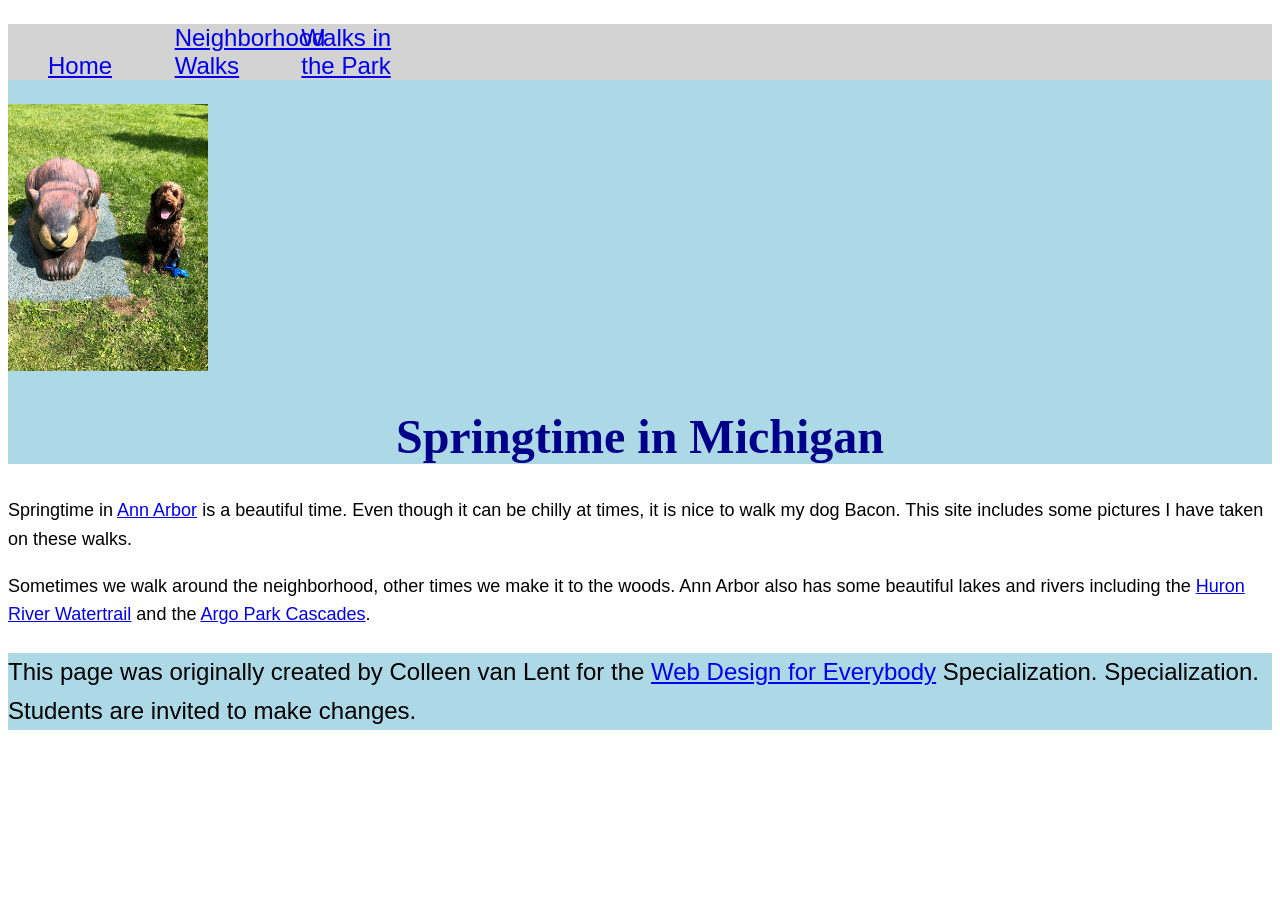
<file: index.html>
<!doctype html>
<html lang="en">
  <head>
    <meta charset="utf-8" />
    <meta name="viewport" content="width=device-width" />
    <title>Springtime In Michigan</title>
    <!-- You will need to link to the CSS file -->
    <link rel="stylesheet" href="style.css" />
  </head>

  <body>
    <header>
      <nav>
        <ul>
          <li><a href="index.html">Home</a></li>
          <li><a href="neighborhood.html">Neighborhood Walks</a></li>
          <li><a href="parks.html">Walks in the Park</a></li>
        </ul>
      </nav>
      <img
        src="images/BaconGallupPark.jpg"
        width="200"
        alt="Brown Labradoodle sitting next to a statue."
      />
      <h1>Springtime in Michigan</h1>
    </header>
    <main>
      <p>
        Springtime in
        <a href="https://www.michigan.org/city/ann-arbor">Ann Arbor</a> is a
        beautiful time. Even though it can be chilly at times, it is nice to
        walk my dog Bacon. This site includes some pictures I have taken on
        these walks.
      </p>

      <p>
        Sometimes we walk around the neighborhood, other times we make it to the
        woods. Ann Arbor also has some beautiful lakes and rivers including the
        <a
          href="https://www.annarbor.org/things-to-do/recreation-outdoors/huron-river/"
          >Huron River Watertrail</a
        >
        and the
        <a
          href="https://www.a2gov.org/departments/Parks-Recreation/parks-places/argo/pages/default.aspx"
          >Argo Park Cascades</a
        >.
      </p>
    </main>
    <footer>
      <p>
        This page was originally created by Colleen van Lent for the
        <a href="https://www.coursera.org/specializations/web-design">
          Web Design for Everybody</a
        >
        Specialization. Specialization. Students are invited to make changes.
      </p>
    </footer>
  </body>
</html>
</file>
<file: style.css>
body {
  font-family: "Segoe UI", Tahoma, Geneva, Verdana, sans-serif;
  font-size: 150%;
}

header {
  background-color: lightblue;
}

nav {
  background-color: lightgray;
}

main {
  background-color: white;
  font-size: 18px;
}

footer {
  background-color: lightblue;
}

li {
  display: inline-block;
  width: 120px;
}

h1 {
  text-align: center;
  font-family: Georgia, serif;
  color: darkblue;
}

p {
  line-height: 1.6;
}
</file>
